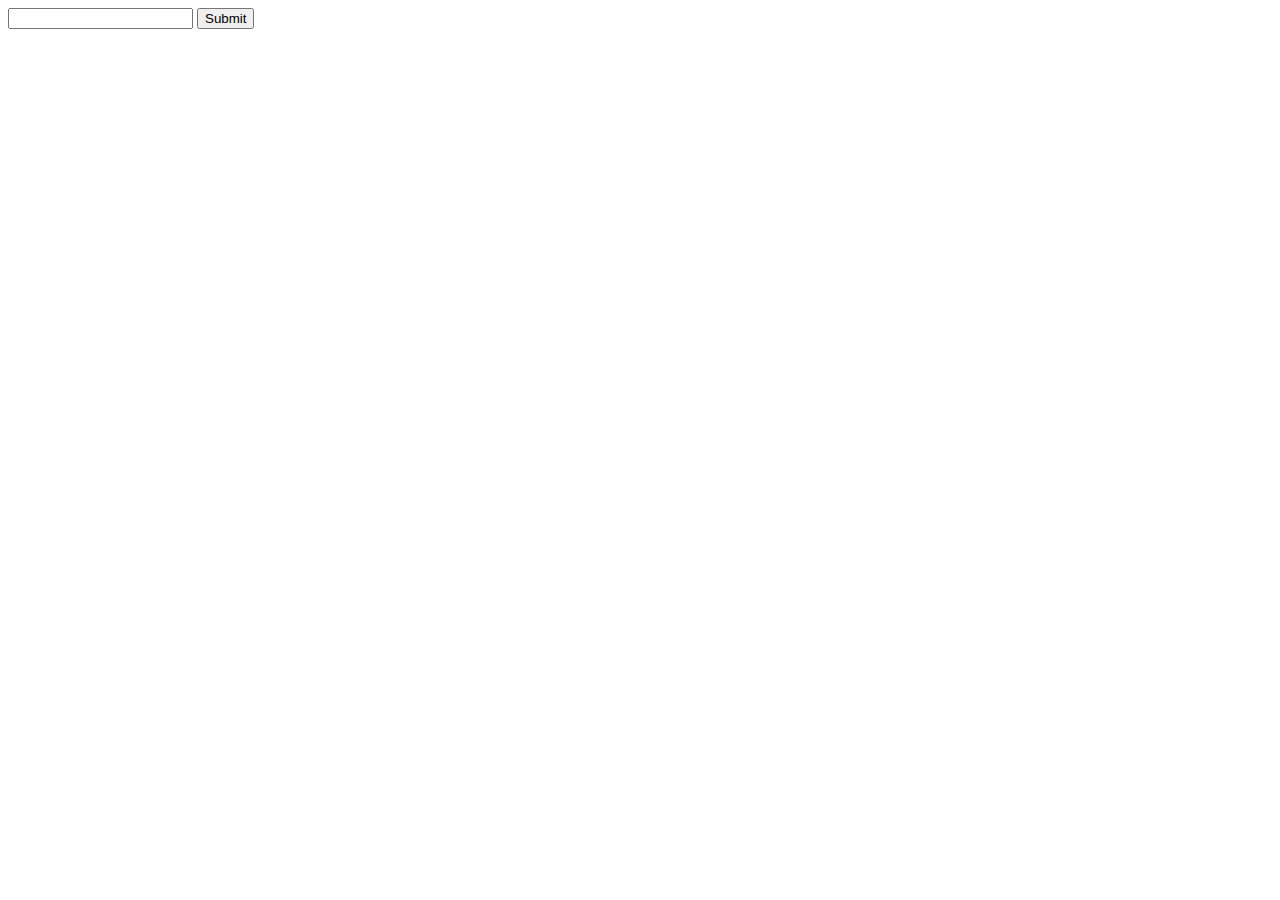
<file: lab1/index.html>
<!DOCTYPE html>
<html lang="en">
    <head>
        <meta charset="UTF-8">
        <title>Лаба 1 частина II</title>

        <script src="part1.js"></script>
        <script>
            function submitText() {
                let input = document.getElementById("input")
                let output = document.getElementById("outputText")
                output.textContent = input.value
            }
        </script>
    </head>
    <body>
        <input id="input"/>
        <button id="submitButton" onclick="submitText()">Submit</button>
        <div id="outputText"></div>
    </body>
</html>
</file>
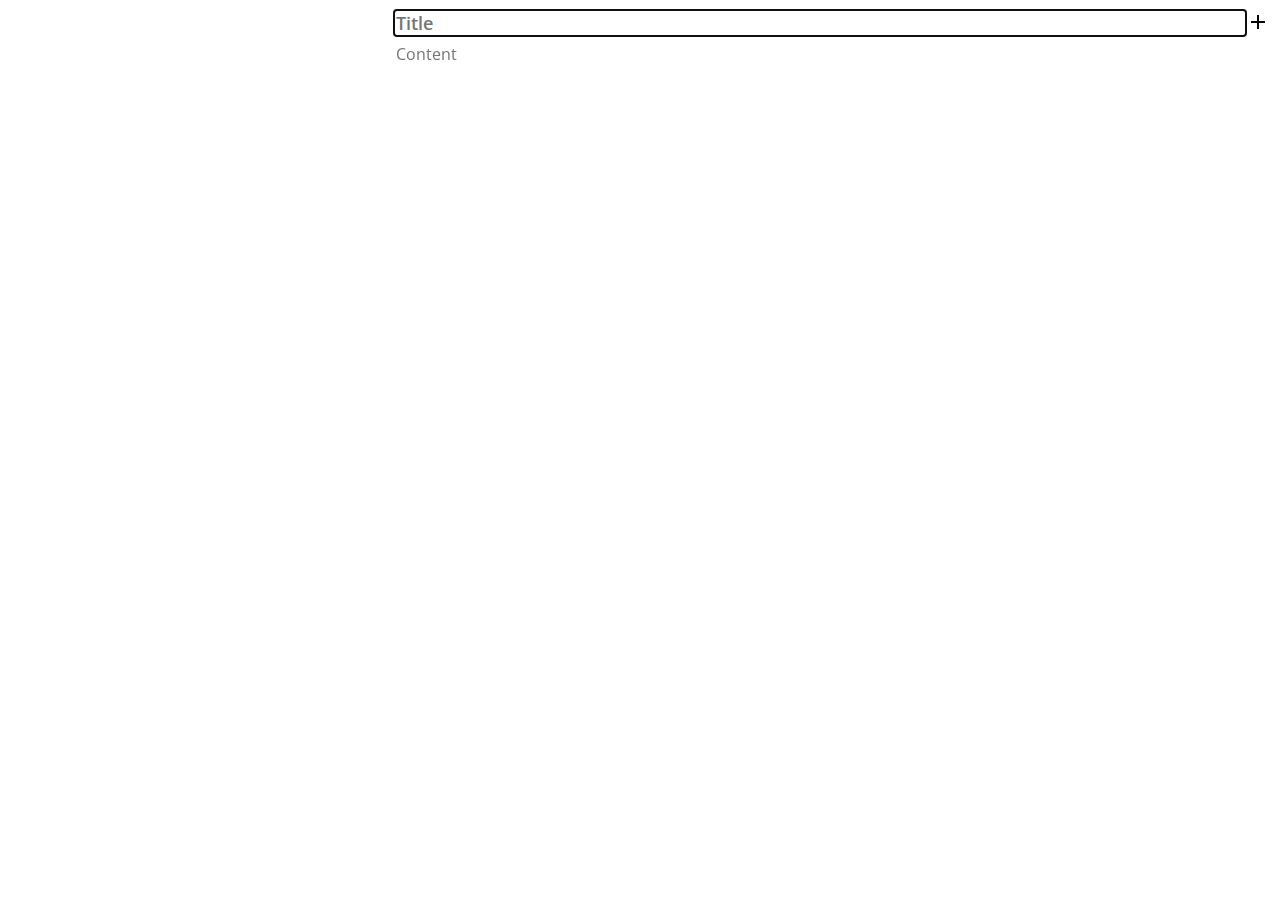
<file: lab2/index.html>
<!DOCTYPE html>
<html lang="en">
    <head>
        <meta charset="UTF-8">
        <title>Notepad</title>
        <link href="css/index.css" rel="stylesheet">
        <link href="css/list.css" rel="stylesheet">
        <link href="css/notepad.css" rel="stylesheet">

        <link href="https://fonts.googleapis.com/css2?family=Open+Sans:wght@300;400;600&display=swap" rel="stylesheet">
        <link href="https://fonts.googleapis.com/icon?family=Material+Icons" rel="stylesheet">
    </head>
    <body>
        <div id="gridContainer">
            <ul id="listContainer">
                <template id="listItemTemplate">
                    <li class="noteItem">
                        <div class="itemTitleRow">
                            <span class='itemTitle normal'></span>
                            <span class="material-icons deleteButton">close</span>
                        </div>
                        <span class='itemDate lighter'></span>
                    </li>
                </template>
            </ul>
            <div id="notepadContainer">
                <div id="titleRow">
                    <input autofocus="autofocus" class="title" id="titleInput" placeholder="Title">
                    <span class="material-icons" id="addButton">add</span>
                </div>
                <textarea class="normal" id="contentInput" placeholder="Content"></textarea>
            </div>
        </div>

        <script src="js/ListItem.js"></script>
        <script src="js/ListController.js"></script>
        <script src="js/StorageManager.js"></script>
        <script src="js/NoteController.js"></script>
        <script src="js/random.js"></script>
        <script src="js/NavigationController.js"></script>
        <script src="js/main.js"></script>
    </body>
</html>
</file>
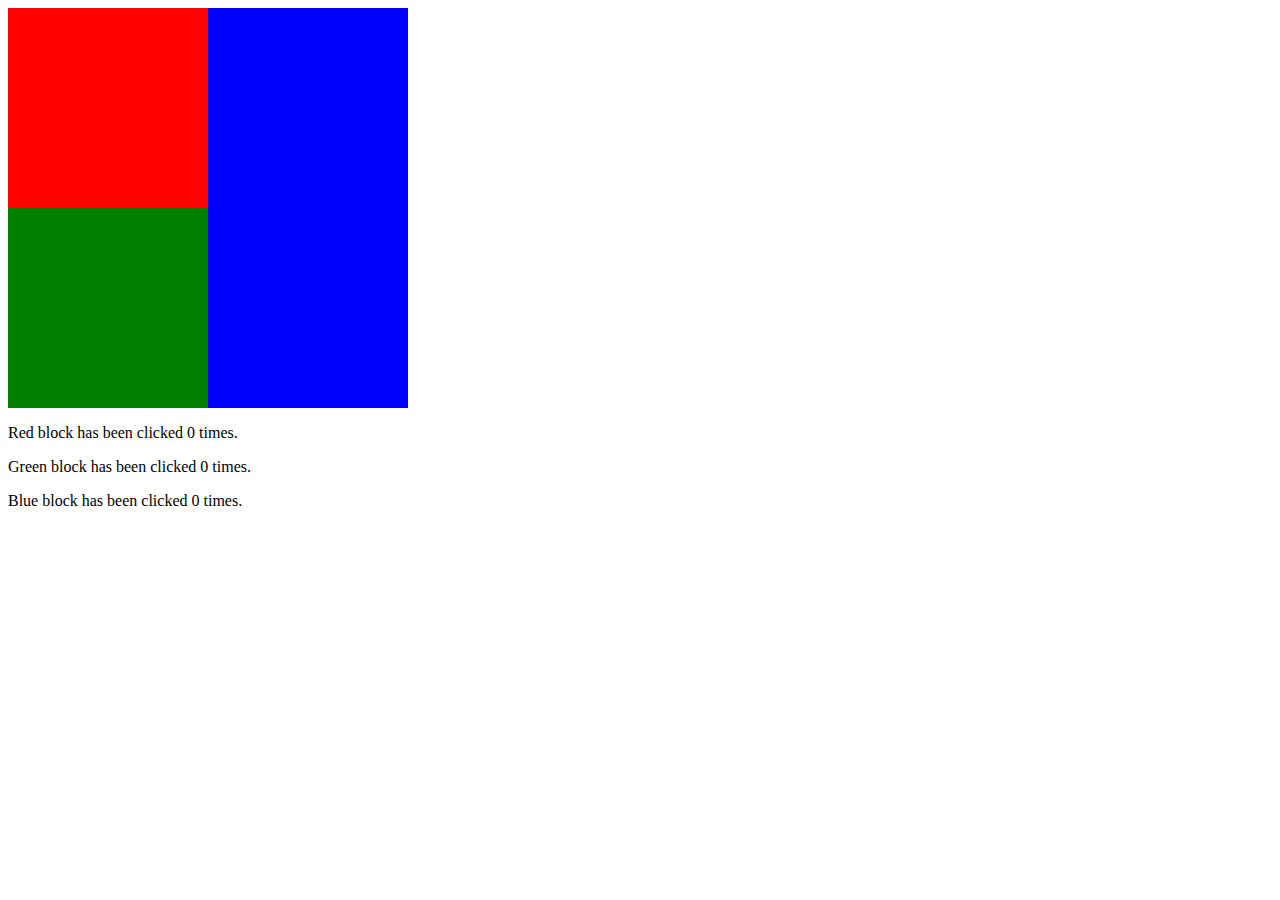
<file: okr_exam_bezushko/2nd_task/index.html>
<!doctype html>
<html lang="en">
    <head>
        <meta charset="UTF-8"/>
        <title>Blocks task</title>
        <link href="style.css" rel="stylesheet"/>
        <script src="index.js"></script>
    </head>
    <body>
        <div class="wrapper">
            <div class="red"></div>
            <div class="green"></div>
            <div class="blue"></div>
        </div>
        <div class="dashboard">
            <p>Red block has been clicked <span class="red-counter">0</span> times.</p>
            <p>Green block has been clicked <span class="green-counter">0</span> times.</p>
            <p>Blue block has been clicked <span class="blue-counter">0</span> times.</p>
        </div>
    </body>
</html>
</file>
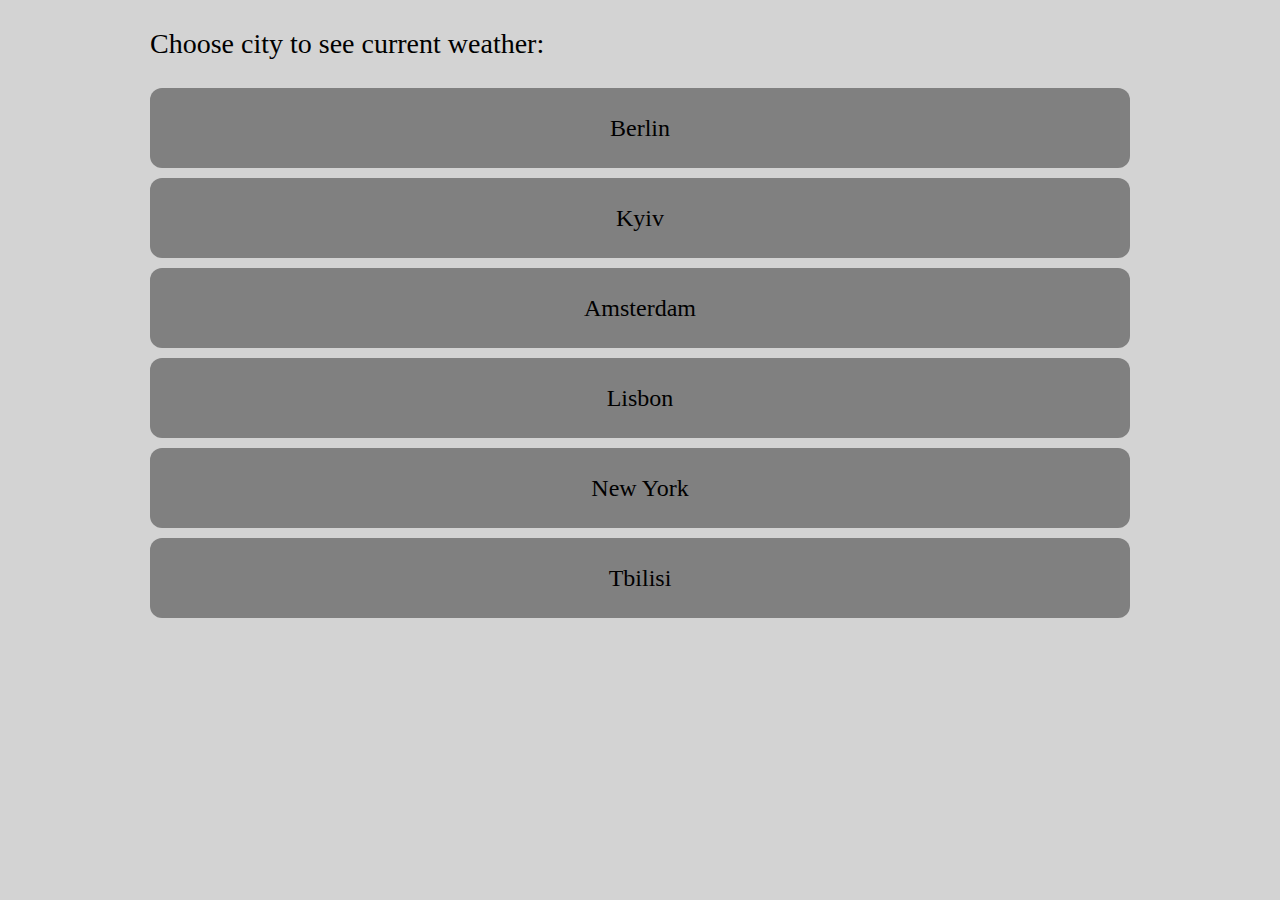
<file: okr_exam_bezushko/3rd_task/index.html>
<!DOCTYPE html>
<html lang="en">
    <head>
        <meta charset="UTF-8">
        <title>Title</title>
        <link rel="stylesheet" href="index.css">
    </head>
    <body>
        <div class="wrapper">
            <p>Choose city to see current weather:</p>
            <template id="weather-details-template">
                <img class="weather-condition-icon"/>
                <div class="temperature-container">
                    Temperature: <span class="temperature">13</span>°C Feels like: <span
                        class="temperature-feels">8.55</span>°C
                </div>
                <div class="pressure-humidity-container">
                    Pressure: <span class="pressure">766</span> mmHg Humidity: <span class="humidity">93</span> %
                </div>
            </template>
            <ul>
                <li>
                    <div class="city-name">Berlin</div>
                </li>
                <li>
                    <div class="city-name">Kyiv</div>
                </li>
                <li>
                    <div class="city-name">Amsterdam</div>
                </li>
                <li>
                    <div class="city-name">Lisbon</div>
                </li>
                <li>
                    <div class="city-name">New York</div>
                </li>
                <li>
                    <div class="city-name">Tbilisi</div>
                </li>
            </ul>
            <script src="index.js"></script>
        </div>
    </body>
</html>
</file>
<file: lab2/css/index.css>
* {
    margin: 0;
    border: 0;
    font-family: "Open Sans", sans-serif;
}

#gridContainer {
    display: grid;
    grid-template-columns: 30vw auto;
}

.title {
    font-size: large;
    font-weight: 600;
}

.normal {
    font-size: medium;
    font-weight: 400;
}

.lighter {
    font-size: small;
    font-weight: 300;
}
</file>
<file: lab2/css/list.css>
#listContainer {
    padding: 0;
    height: 100vh;
    overflow-y: scroll;
    list-style-type: none;
}

.noteItem {
    cursor: pointer;
    padding: 5px;
    display: flex;
    flex-direction: column;
}

.noteItem:hover, .noteItem.active {
    background: lightgrey;
}

.itemTitleRow {
    display: flex;
}

.itemTitle {
    flex-grow: 1;
    overflow: hidden;
    text-overflow: ellipsis;
}

.deleteButton {
    opacity: 0.4;
}
</file>
<file: lab2/css/notepad.css>
#notepadContainer {
    margin: 10px;
    display: flex;
    flex-direction: column;
}

#contentInput {
    flex-grow: 1;
    margin-top: 5px;
}

textarea {
    resize: none;
}

#titleRow {
    display: flex;
    flex-direction: row;
}

#titleInput {
    flex-grow: 1;
}

#addButton {
    cursor: pointer;
}
</file>
<file: okr_exam_bezushko/2nd_task/style.css>
.red {
    background: red;
    height: 50%;
    width: 50%;
}

.green {
    background: green;
    height: 50%;
    width: 50%;
}

.blue {
    background: blue;
    width: 50%;
    height: 100%;
}

.wrapper {
    display: flex;
    flex-flow: column;
    flex-wrap: wrap;
    width: 400px;
    height: 400px;
}
</file>
<file: okr_exam_bezushko/3rd_task/index.css>
body {
    background: lightgray;
}

.wrapper {
    padding: 0 15px;
    margin: 0 auto;
    max-width: 980px;
    text-align: center;
}

.wrapper > p {
    text-align: left;
    font-size: 28px;
}

.wrapper > ul {
    list-style-type: none;
    padding-left: 0;
}

.wrapper > ul > li {
    height: 80px;
    font-size: 24px;
    line-height: 80px;
    background: gray;
    border-radius: 12px;
    margin-bottom: 10px;
    cursor: pointer;
}
</file>
